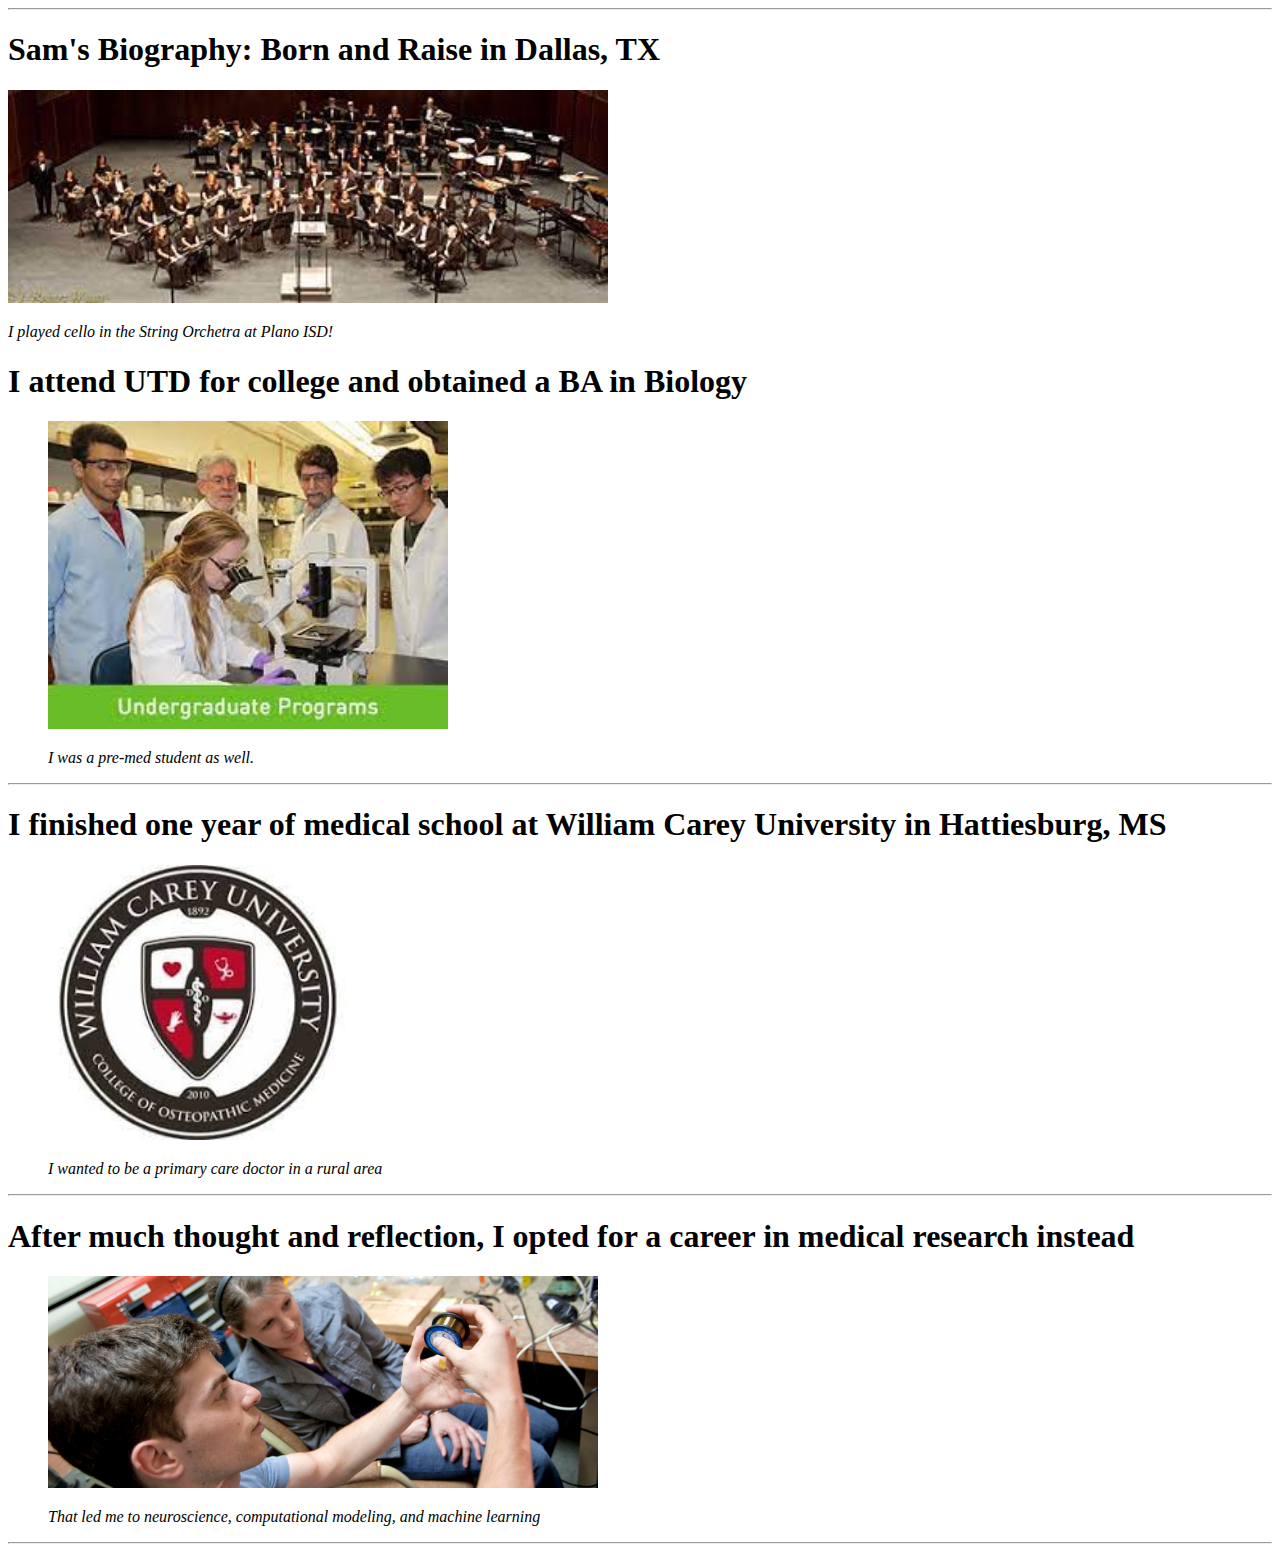
<file: my_bio/MyWebsite/Basic-HTML-Bio.html>
<!DOCTYPE html>
<html lang="en-us">
<head>
  <meta charset="UTF-8">
  <title>Sam's Biography</title>
</head>

<body>
  <section>
    <hr>
    <h1>Sam's Biography: Born and Raise in Dallas, TX</h1>
        <article>
            <a target="_blank" href="./images/Cello.jpg">
                <img src="./images/Cello.jpg" alt="I went to Plano ISD, Greenhill Schol, and Texas Torah Institute." style="width:600px">
            </a>
            <p><em>I played cello in the String Orchetra at Plano ISD!</em></p>
        </article>
        <h2></h2>
  <section>
    <h1>I attend UTD for college and obtained a BA in Biology</h1>
    <figure>
        <a target="_blank" href="./images/biology.jpg">
          <img src="./images/biology.jpg" alt="My favorite class was neuroanatomy. I had a great professor." style="width:400px">
        </a>
        <p><em>I was a pre-med student as well.</em></p>
    </figure>
    <hr>
    <section>
      <h1>I finished one year of medical school at William Carey University in Hattiesburg, MS</h1>
      <figure>
          <a target="_blank" href="./images/WCU.jpg">
            <img src="./images/WCU.jpg" alt="I enjoyed the clinical experience, but not the book-work." style="width:300px">
          </a>
          <p><em>I wanted to be a primary care doctor in a rural area</em></p>
      </figure>
      <hr>
      <section>
        <h1>After much thought and reflection, I opted for a career in medical research instead</h1>
        <figure>
            <a target="_blank" href="./images/NSC.jpg">
              <img src="./images/NSC.jpg" alt="I tried animal reseach but them switch to Cognitive Neuroscience and Statistcal Modeling." style="width:550px">
            </a>
            <p><em>That led me to neuroscience, computational modeling, and machine learning</em></p>
        </figure>
        <hr>
</body>

</html>
</file>
